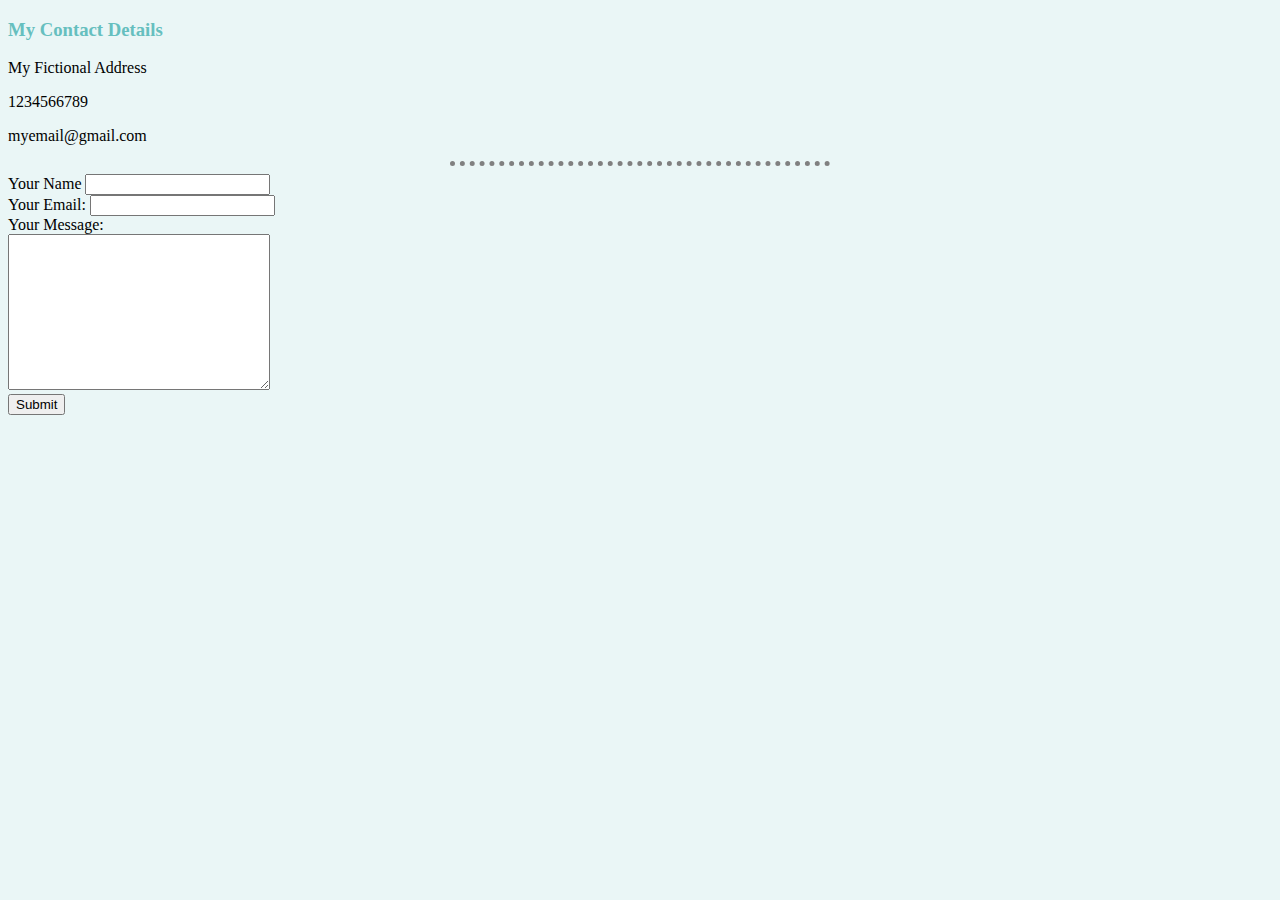
<file: contact-me.html>
<!DOCTYPE html>
<html lang="en" dir="ltr">

<head>
  <meta charset="utf-8">
  <title>Contact Me</title>
    <link rel="stylesheet" href="css/styles.css">
</head>

<body>
  <h3>My Contact Details</h3>
  <p>My Fictional Address</p>
  <p>1234566789</p>
  <p>myemail@gmail.com</p>

  <hr>
  <form class="" action="mailto:ainur0519@mail.ru" method="post" enctype="text/plain">
    <label>Your Name</label>
    <input type="text" name="" value="">
    <br>
    <label>Your Email:</label>
    <input type="email" name="yourEmail" value="">
    <br>
    <label>Your Message:</label>
    <br>
    <textarea type="yourMessage" rows="10" cols="30"></textarea>
    <br>
    <input type="submit" name="">
  </form>
</body>

</html>
</file>
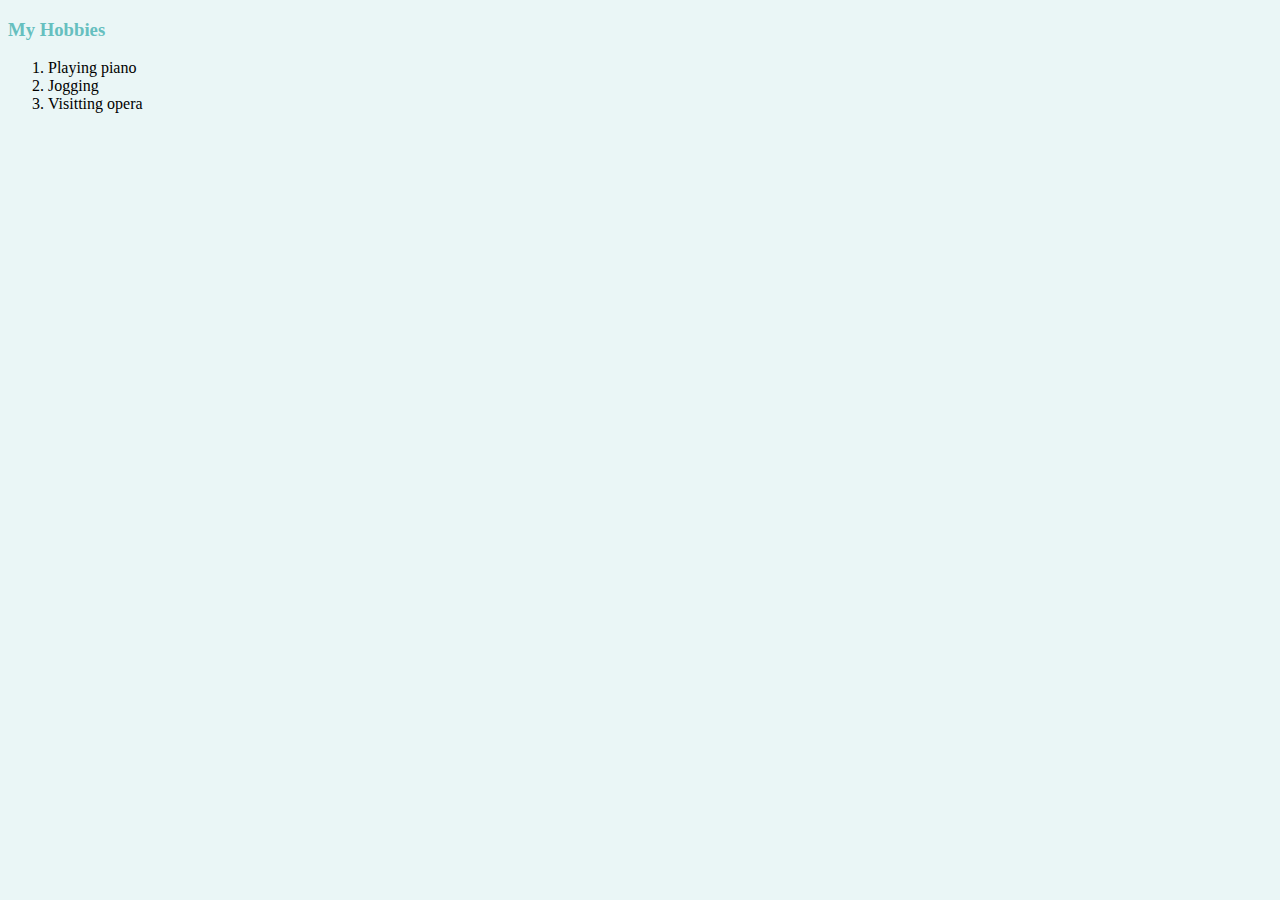
<file: hobbies.html>
<!DOCTYPE html>
<html lang="en" dir="ltr">
  <head>
    <meta charset="utf-8">
    <title>My hobbies</title>
      <link rel="stylesheet" href="css/styles.css">
  </head>
  <body>
    <h3>My Hobbies</h3>
    <ol>
      <li>Playing piano</li>
      <li>Jogging</li>
      <li>Visitting opera</li>
    </ol>
  </body>
</html>
</file>
<file: css/styles.css>
body{
  background-color: #EAF6F6;
}
hr{
  border-style: none;
  border-top-style: dotted;
  border-color: grey;
  border-width: 5px;
  width: 30%;
}
h1,h3{
  color:#66BFBF;
}
img{
  background-color: #EAF6F6;
}
</file>
